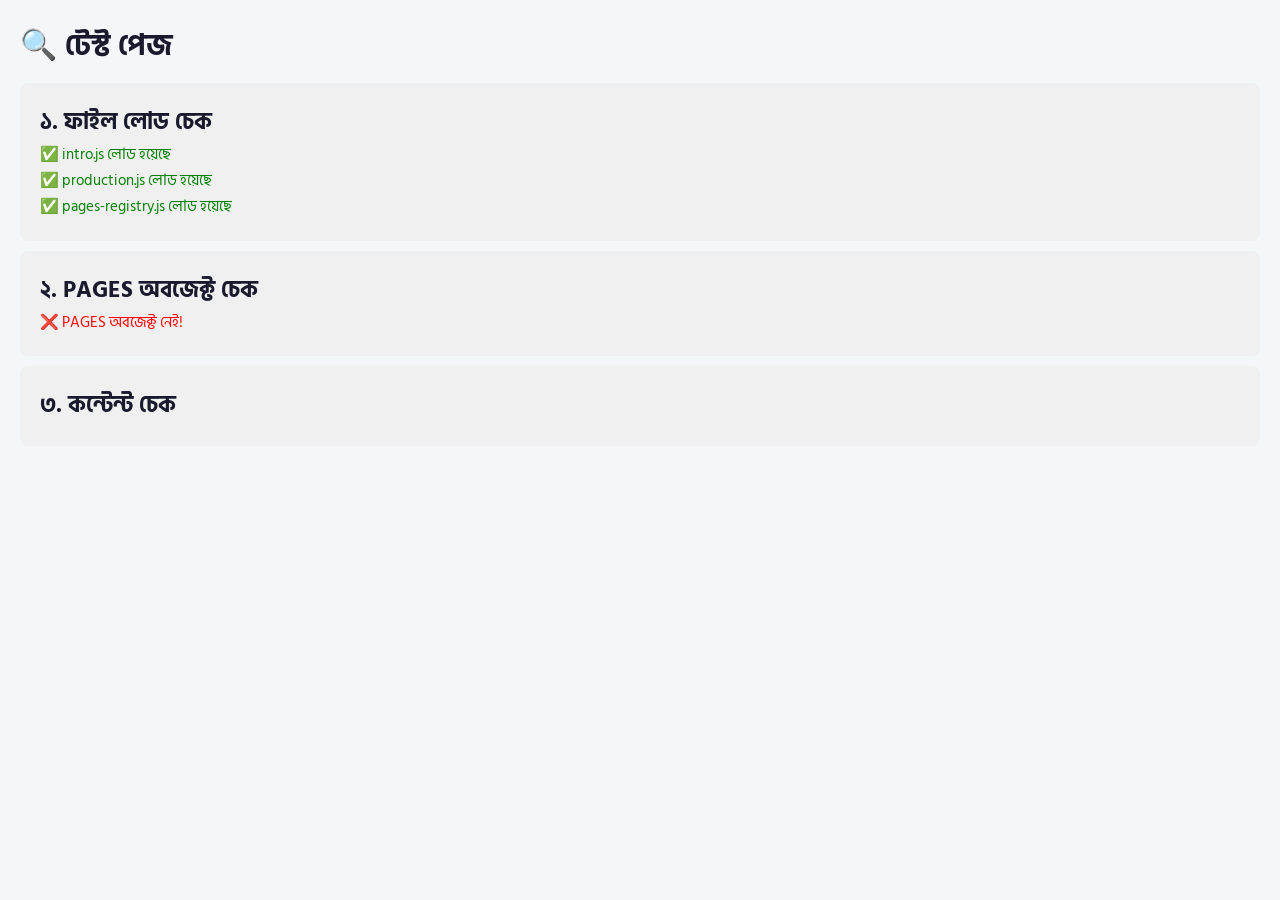
<file: test.html>
<!DOCTYPE html>
<html lang="bn">
<head>
  <meta charset="UTF-8" />
  <meta name="viewport" content="width=device-width, initial-scale=1.0" />
  <title>Test - ইট ভাটা গাইড</title>
  <link rel="stylesheet" href="style.css" />
  <link rel="preconnect" href="https://fonts.googleapis.com" />
  <link href="https://fonts.googleapis.com/css2?family=Hind+Siliguri:wght@300;400;500;600;700&display=swap" rel="stylesheet" />
  <style>
    body { padding: 20px; font-family: 'Hind Siliguri', sans-serif; }
    .test-box { background: #f0f0f0; padding: 20px; margin: 10px 0; border-radius: 8px; }
    .error { color: red; }
    .success { color: green; }
  </style>
</head>
<body>
  <h1>🔍 টেস্ট পেজ</h1>
  
  <div class="test-box">
    <h2>১. ফাইল লোড চেক</h2>
    <div id="load-check"></div>
  </div>

  <div class="test-box">
    <h2>২. PAGES অবজেক্ট চেক</h2>
    <div id="pages-check"></div>
  </div>

  <div class="test-box">
    <h2>৩. কন্টেন্ট চেক</h2>
    <div id="content-check"></div>
  </div>

  <script src="pages/intro.js"></script>
  <script src="pages/production.js"></script>
  <script src="pages-registry.js"></script>
  
  <script>
    // Test 1: File load
    document.getElementById('load-check').innerHTML = `
      <p class="success">✅ intro.js লোড হয়েছে</p>
      <p class="success">✅ production.js লোড হয়েছে</p>
      <p class="success">✅ pages-registry.js লোড হয়েছে</p>
    `;

    // Test 2: PAGES object
    setTimeout(() => {
      const pagesCheck = document.getElementById('pages-check');
      if (typeof PAGES !== 'undefined') {
        pagesCheck.innerHTML = `<p class="success">✅ PAGES অবজেক্ট আছে</p>
          <p>মোট পেজ: ${Object.keys(PAGES).length}</p>
          <p>পেজের নাম: ${Object.keys(PAGES).join(', ')}</p>`;
        
        // Test 3: Content check
        const contentCheck = document.getElementById('content-check');
        if (PAGES['kiln-type']) {
          const hasContent = PAGES['kiln-type'].content && PAGES['kiln-type'].content.length > 0;
          if (hasContent) {
            contentCheck.innerHTML = `<p class="success">✅ kiln-type কন্টেন্ট আছে (${PAGES['kiln-type'].content.length} characters)</p>
              <p>Sections: ${PAGES['kiln-type'].sections.join(', ')}</p>
              <p>First 100 chars: ${PAGES['kiln-type'].content.substring(0, 100)}...</p>`;
          } else {
            contentCheck.innerHTML = `<p class="error">❌ kiln-type কন্টেন্ট খালি!</p>`;
          }
        } else {
          contentCheck.innerHTML = `<p class="error">❌ kiln-type পেজ নেই!</p>`;
        }
      } else {
        pagesCheck.innerHTML = `<p class="error">❌ PAGES অবজেক্ট নেই!</p>`;
      }
    }, 100);
  </script>
</body>
</html>
</file>
<file: style.css>
/* =========================================
   ইট ভাটা ম্যানেজমেন্ট — ব্যবহারকারী গাইড
   style.css
   ========================================= */

:root {
  --primary: #e85d04;
  --primary-dark: #c44d00;
  --primary-light: #fff3e0;
  --accent: #dc2626;
  --sidebar-w: 260px;
  --right-panel-w: 220px;
  --topbar-h: 56px;
  --bg: #f4f6f9;
  --surface: #ffffff;
  --border: #e8eaed;
  --text: #1a1a2e;
  --text-muted: #6b7280;
  --text-light: #9ca3af;
  --success: #16a34a;
  --warning: #d97706;
  --info: #2563eb;
  --danger: #dc2626;
  --shadow-sm: 0 1px 3px rgba(0,0,0,0.08);
  --shadow-md: 0 4px 12px rgba(0,0,0,0.10);
  --radius: 10px;
  --radius-sm: 6px;
  --transition: 0.2s ease;
}

* { margin: 0; padding: 0; box-sizing: border-box; }

html { scroll-behavior: smooth; }

body {
  font-family: 'Hind Siliguri', 'SolaimanLipi', sans-serif;
  background: var(--bg);
  color: var(--text);
  font-size: 15px;
  line-height: 1.75;
  overflow-x: hidden;
}

/* ===== TOPBAR ===== */
.topbar {
  position: fixed;
  top: 0; left: 0; right: 0;
  height: var(--topbar-h);
  background: var(--surface);
  border-bottom: 2px solid var(--primary);
  display: flex;
  align-items: center;
  justify-content: space-between;
  padding: 0 20px;
  z-index: 1000;
  box-shadow: var(--shadow-md);
}

.topbar-left {
  display: flex;
  align-items: center;
  gap: 14px;
}

.sidebar-toggle {
  background: none;
  border: 1.5px solid var(--border);
  border-radius: var(--radius-sm);
  padding: 5px 10px;
  font-size: 16px;
  cursor: pointer;
  color: var(--text-muted);
  transition: var(--transition);
}
.sidebar-toggle:hover {
  background: var(--primary-light);
  border-color: var(--primary);
  color: var(--primary);
}

.topbar-brand {
  display: flex;
  align-items: center;
  gap: 8px;
}

.brand-icon { font-size: 22px; }

.brand-name {
  font-size: 17px;
  font-weight: 700;
  color: var(--primary);
}

.brand-sub {
  font-size: 13px;
  color: var(--text-muted);
  padding: 2px 8px;
  background: var(--primary-light);
  border-radius: 20px;
}

/* ===== SEARCH BAR ===== */
.topbar-search {
  display: flex;
  align-items: center;
  gap: 12px;
  flex: 1;
  max-width: 600px;
  margin: 0 20px;
}

.search-container {
  position: relative;
  flex: 1;
  display: flex;
  align-items: center;
}

.search-icon {
  position: absolute;
  left: 12px;
  font-size: 16px;
  color: var(--text-muted);
  pointer-events: none;
}

.search-input {
  width: 100%;
  height: 38px;
  padding: 0 40px 0 40px;
  border: 1.5px solid var(--border);
  border-radius: 8px;
  font-size: 14px;
  font-family: 'Hind Siliguri', sans-serif;
  background: var(--bg);
  color: var(--text);
  transition: all 0.2s ease;
}

.search-input:focus {
  outline: none;
  border-color: var(--primary);
  background: var(--surface);
  box-shadow: 0 0 0 3px var(--primary-light);
}

.search-input::placeholder {
  color: var(--text-light);
}

.search-clear-btn {
  position: absolute;
  right: 8px;
  background: var(--text-muted);
  color: white;
  border: none;
  border-radius: 50%;
  width: 22px;
  height: 22px;
  font-size: 12px;
  cursor: pointer;
  display: none;
  align-items: center;
  justify-content: center;
  transition: all 0.2s ease;
}

.search-clear-btn:hover {
  background: var(--danger);
  transform: scale(1.1);
}

.search-clear-btn.visible {
  display: flex;
}

.search-shortcut {
  font-size: 11px;
  color: var(--text-light);
  padding: 3px 8px;
  background: var(--bg);
  border: 1px solid var(--border);
  border-radius: 4px;
  white-space: nowrap;
}

/* Search Results Dropdown */
.search-results {
  position: absolute;
  top: calc(var(--topbar-h) + 8px);
  left: 50%;
  transform: translateX(-50%);
  width: 500px;
  max-height: 400px;
  background: var(--surface);
  border: 1px solid var(--border);
  border-radius: 10px;
  box-shadow: var(--shadow-md);
  overflow-y: auto;
  z-index: 1100;
  display: none;
}

.search-results.visible {
  display: block;
}

.search-results-header {
  padding: 12px 16px;
  border-bottom: 1px solid var(--border);
  font-size: 13px;
  font-weight: 600;
  color: var(--text-muted);
  display: flex;
  justify-content: space-between;
  align-items: center;
}

.search-results-count {
  background: var(--primary);
  color: white;
  padding: 2px 8px;
  border-radius: 12px;
  font-size: 11px;
}

.search-result-item {
  padding: 12px 16px;
  border-bottom: 1px solid var(--border);
  cursor: pointer;
  transition: background 0.2s ease;
}

.search-result-item:hover {
  background: var(--primary-light);
}

.search-result-item:last-child {
  border-bottom: none;
}

.search-result-title {
  font-size: 14px;
  font-weight: 600;
  color: var(--text);
  margin-bottom: 4px;
}

.search-result-path {
  font-size: 12px;
  color: var(--text-muted);
}

.search-result-highlight {
  background: var(--warning);
  color: white;
  padding: 1px 4px;
  border-radius: 3px;
  font-weight: 600;
}

.search-no-results {
  padding: 30px 16px;
  text-align: center;
  color: var(--text-muted);
}

.search-no-results-icon {
  font-size: 40px;
  margin-bottom: 10px;
  opacity: 0.5;
}

.topbar-right {
  display: flex;
  align-items: center;
  gap: 8px;
}

.version-badge, .date-badge {
  font-size: 12px;
  padding: 3px 10px;
  border-radius: 20px;
}
.version-badge { background: var(--primary); color: white; font-weight: 600; }
.date-badge { background: var(--border); color: var(--text-muted); }

/* ===== LAYOUT ===== */
.layout {
  display: flex;
  margin-top: var(--topbar-h);
  min-height: calc(100vh - var(--topbar-h));
}

/* ===== LEFT SIDEBAR ===== */
.sidebar {
  position: fixed;
  top: var(--topbar-h);
  left: 0;
  width: var(--sidebar-w);
  height: calc(100vh - var(--topbar-h));
  background: var(--surface);
  border-right: 1.5px solid var(--border);
  overflow-y: auto;
  z-index: 900;
  transition: transform var(--transition);
}

.sidebar.collapsed {
  transform: translateX(-100%);
}

.sidebar-inner { padding: 0 0 40px; }

.sidebar-header {
  padding: 16px 18px 12px;
  font-size: 13px;
  font-weight: 700;
  color: var(--text-muted);
  text-transform: uppercase;
  letter-spacing: 0.06em;
  border-bottom: 1px solid var(--border);
}

.sidebar-nav { padding: 8px 0; }

.nav-group { margin-bottom: 4px; }

.nav-group-label {
  padding: 10px 18px 4px;
  font-size: 11px;
  font-weight: 700;
  color: var(--text-light);
  text-transform: uppercase;
  letter-spacing: 0.08em;
}

.nav-item {
  display: flex;
  align-items: center;
  gap: 10px;
  padding: 9px 18px;
  text-decoration: none;
  color: var(--text-muted);
  font-size: 14px;
  font-weight: 500;
  border-radius: 0;
  transition: var(--transition);
  border-left: 3px solid transparent;
  cursor: pointer;
}

.nav-item:hover {
  background: var(--primary-light);
  color: var(--primary);
  border-left-color: var(--primary);
}

.nav-item.active {
  background: #fff3e0;
  color: var(--primary);
  border-left-color: var(--primary);
  font-weight: 600;
}

.nav-icon { font-size: 15px; min-width: 20px; }

/* ===== MAIN CONTENT ===== */
.main-content {
  margin-left: var(--sidebar-w);
  margin-right: var(--right-panel-w);
  padding: 36px 40px;
  min-height: 100vh;
  transition: margin var(--transition);
}

.main-content.sidebar-collapsed {
  margin-left: 0;
}

/* ===== RIGHT PANEL ===== */
.right-panel {
  position: fixed;
  top: var(--topbar-h);
  right: 0;
  width: var(--right-panel-w);
  height: calc(100vh - var(--topbar-h));
  background: var(--surface);
  border-left: 1.5px solid var(--border);
  overflow-y: auto;
  z-index: 900;
}

.right-panel-inner { padding: 20px 16px; }

.right-panel-title {
  font-size: 11px;
  font-weight: 700;
  color: var(--text-light);
  text-transform: uppercase;
  letter-spacing: 0.08em;
  margin-bottom: 12px;
}

.page-index-nav { display: flex; flex-direction: column; gap: 2px; }

.page-index-item {
  display: block;
  text-decoration: none;
  font-size: 13px;
  color: var(--text-muted);
  padding: 6px 10px;
  border-radius: var(--radius-sm);
  border-left: 2px solid transparent;
  transition: var(--transition);
  cursor: pointer;
}

.page-index-item:hover {
  color: var(--primary);
  background: var(--primary-light);
  border-left-color: var(--primary);
}

.page-index-item.active {
  color: var(--primary);
  font-weight: 600;
  border-left-color: var(--primary);
}

.page-index-item.sub {
  padding-left: 20px;
  font-size: 12px;
}

/* ===== PAGE CONTENT STYLES ===== */

/* Page Header */
.page-hero {
  background: linear-gradient(135deg, var(--primary), var(--accent));
  color: white;
  padding: 28px 32px;
  border-radius: var(--radius);
  margin-bottom: 32px;
  display: flex;
  align-items: center;
  gap: 18px;
  box-shadow: var(--shadow-md);
}

.page-hero-icon { font-size: 40px; }

.page-hero h1 { font-size: 26px; font-weight: 700; margin-bottom: 4px; }
.page-hero p { font-size: 14px; opacity: 0.88; }

/* Sections */
.section {
  background: var(--surface);
  border-radius: var(--radius);
  padding: 28px 32px;
  margin-bottom: 24px;
  box-shadow: var(--shadow-sm);
  border: 1px solid var(--border);
}

.section-title {
  font-size: 18px;
  font-weight: 700;
  color: var(--text);
  margin-bottom: 16px;
  padding-bottom: 12px;
  border-bottom: 2px solid var(--primary-light);
  display: flex;
  align-items: center;
  gap: 10px;
}

.section-title::before {
  content: '';
  display: inline-block;
  width: 4px;
  height: 20px;
  background: var(--primary);
  border-radius: 2px;
}

h4.sub-title {
  font-size: 15px;
  font-weight: 700;
  color: var(--primary);
  margin: 20px 0 10px;
}

/* Nav path */
.nav-path {
  display: inline-flex;
  align-items: center;
  gap: 6px;
  background: #f1f5f9;
  border: 1px solid var(--border);
  border-radius: 20px;
  padding: 5px 14px;
  font-size: 13px;
  color: var(--text-muted);
  margin-bottom: 18px;
}
.nav-path strong { color: var(--primary); }

/* Stat Cards */
.stat-row {
  display: grid;
  grid-template-columns: repeat(auto-fit, minmax(150px, 1fr));
  gap: 14px;
  margin: 18px 0;
}

.stat-card {
  background: var(--bg);
  border: 1.5px solid var(--border);
  border-radius: var(--radius);
  padding: 16px 18px;
  display: flex;
  align-items: center;
  gap: 12px;
}

.stat-card .stat-icon {
  font-size: 24px;
  min-width: 36px;
}

.stat-card .stat-label { font-size: 12px; color: var(--text-muted); margin-bottom: 2px; }
.stat-card .stat-value { font-size: 20px; font-weight: 700; color: var(--primary); }
.stat-card.green .stat-value { color: var(--success); }
.stat-card.red .stat-value { color: var(--danger); }
.stat-card.blue .stat-value { color: var(--info); }

/* Steps */
.steps { list-style: none; margin: 14px 0; counter-reset: step; }
.steps li {
  counter-increment: step;
  position: relative;
  padding: 12px 16px 12px 52px;
  margin-bottom: 10px;
  background: var(--bg);
  border-radius: var(--radius);
  border: 1px solid var(--border);
  font-size: 14px;
  line-height: 1.6;
}
.steps li::before {
  content: counter(step);
  position: absolute;
  left: 14px;
  top: 12px;
  background: var(--primary);
  color: white;
  width: 26px; height: 26px;
  border-radius: 50%;
  display: flex;
  align-items: center;
  justify-content: center;
  font-size: 13px;
  font-weight: 700;
}

/* Info Boxes */
.info-box {
  border-radius: var(--radius);
  padding: 14px 18px;
  margin: 16px 0;
  border-left: 4px solid;
  font-size: 14px;
}
.info-box.note { background: #eff6ff; border-color: var(--info); color: #1e3a8a; }
.info-box.warning { background: #fffbeb; border-color: var(--warning); color: #78350f; }
.info-box.success { background: #f0fdf4; border-color: var(--success); color: #14532d; }
.info-box.tip { background: #fdf4ff; border-color: #a855f7; color: #581c87; }
.info-box.danger { background: #fef2f2; border-color: var(--danger); color: #7f1d1d; }

.info-box-title {
  font-weight: 700;
  margin-bottom: 5px;
  display: flex;
  align-items: center;
  gap: 6px;
}

/* Tables */
.doc-table {
  width: 100%;
  border-collapse: collapse;
  margin: 16px 0;
  font-size: 14px;
}
.doc-table th {
  background: var(--primary);
  color: white;
  padding: 11px 14px;
  text-align: left;
  font-weight: 600;
  font-size: 13px;
}
.doc-table th:first-child { border-radius: 8px 0 0 0; }
.doc-table th:last-child { border-radius: 0 8px 0 0; }
.doc-table td {
  padding: 11px 14px;
  border-bottom: 1px solid var(--border);
  vertical-align: top;
}
.doc-table tr:nth-child(even) td { background: #fafafa; }
.doc-table tr:last-child td { border-bottom: none; }

/* Form mockup */
.form-mock {
  background: #fafafa;
  border: 1.5px solid var(--border);
  border-radius: var(--radius);
  padding: 22px;
  margin: 16px 0;
}
.form-mock-title {
  font-size: 15px;
  font-weight: 700;
  color: var(--text);
  margin-bottom: 16px;
  padding-bottom: 10px;
  border-bottom: 1px solid var(--border);
  display: flex;
  align-items: center;
  gap: 8px;
}
.form-row {
  display: grid;
  grid-template-columns: 1fr 1fr;
  gap: 14px;
  margin-bottom: 14px;
}
.form-row.single { grid-template-columns: 1fr; }
.form-row.triple { grid-template-columns: 1fr 1fr 1fr; }
.form-field label {
  display: block;
  font-size: 12px;
  font-weight: 600;
  color: var(--text-muted);
  margin-bottom: 5px;
}
.form-field .required { color: var(--danger); margin-left: 2px; }
.form-field .field-mock {
  background: white;
  border: 1.5px solid var(--border);
  border-radius: var(--radius-sm);
  padding: 9px 12px;
  font-size: 13px;
  color: var(--text-muted);
  width: 100%;
}
.form-field .field-mock.active { border-color: var(--primary); color: var(--text); }
.field-group {
  background: var(--bg);
  border: 1.5px solid var(--border);
  border-radius: var(--radius);
  padding: 16px;
  margin-bottom: 14px;
}
.field-group-title {
  font-size: 13px;
  font-weight: 700;
  color: var(--text-muted);
  margin-bottom: 12px;
  display: flex;
  align-items: center;
  gap: 6px;
}
.form-actions {
  display: flex;
  justify-content: flex-end;
  gap: 10px;
  margin-top: 16px;
  padding-top: 14px;
  border-top: 1px solid var(--border);
}
.btn-cancel {
  padding: 9px 20px;
  border: 1.5px solid var(--border);
  border-radius: var(--radius-sm);
  background: white;
  color: var(--text-muted);
  font-size: 14px;
  cursor: pointer;
}
.btn-primary {
  padding: 9px 20px;
  border: none;
  border-radius: var(--radius-sm);
  background: var(--primary);
  color: white;
  font-size: 14px;
  font-weight: 600;
  cursor: pointer;
}

/* Feature grid */
.feature-grid {
  display: grid;
  grid-template-columns: repeat(auto-fit, minmax(200px, 1fr));
  gap: 14px;
  margin: 16px 0;
}
.feature-card {
  background: var(--bg);
  border: 1.5px solid var(--border);
  border-radius: var(--radius);
  padding: 18px;
}
.feature-card .fc-icon { font-size: 26px; margin-bottom: 8px; }
.feature-card h5 { font-size: 14px; font-weight: 700; color: var(--text); margin-bottom: 5px; }
.feature-card p { font-size: 13px; color: var(--text-muted); }

/* Table list mock */
.table-mock {
  border: 1.5px solid var(--border);
  border-radius: var(--radius);
  overflow: hidden;
  margin: 16px 0;
  font-size: 13px;
}
.table-mock-header {
  background: var(--primary);
  color: white;
  display: grid;
  padding: 10px 14px;
  font-weight: 600;
  font-size: 12px;
}
.table-mock-row {
  display: grid;
  padding: 10px 14px;
  border-bottom: 1px solid var(--border);
  align-items: center;
}
.table-mock-row:last-child { border-bottom: none; }
.table-mock-row:nth-child(even) { background: #fafafa; }

/* Badge */
.badge {
  display: inline-flex;
  align-items: center;
  padding: 2px 10px;
  border-radius: 20px;
  font-size: 12px;
  font-weight: 600;
}
.badge-orange { background: var(--primary-light); color: var(--primary); }
.badge-green { background: #dcfce7; color: var(--success); }
.badge-red { background: #fee2e2; color: var(--danger); }
.badge-blue { background: #dbeafe; color: var(--info); }

/* Toggle mock */
.toggle-row {
  display: flex;
  align-items: center;
  justify-content: space-between;
  padding: 10px 0;
  border-top: 1px solid var(--border);
  margin-top: 10px;
}
.toggle-label { font-size: 13px; color: var(--text-muted); }
.toggle-mock {
  display: flex;
  align-items: center;
  gap: 8px;
  font-size: 12px;
}
.toggle-pill {
  width: 44px; height: 24px;
  background: var(--primary);
  border-radius: 12px;
  position: relative;
}
.toggle-pill::after {
  content: '';
  position: absolute;
  right: 3px; top: 3px;
  width: 18px; height: 18px;
  background: white;
  border-radius: 50%;
}

/* Bullet list */
.bullet-list { list-style: none; margin: 10px 0; }
.bullet-list li {
  padding: 5px 0 5px 22px;
  position: relative;
  font-size: 14px;
  color: #444;
}
.bullet-list li::before {
  content: "▸";
  position: absolute;
  left: 0;
  color: var(--primary);
  font-weight: bold;
}

/* Progress bar mock */
.progress-bar-mock {
  background: #e5e7eb;
  border-radius: 10px;
  height: 8px;
  margin: 8px 0;
  overflow: hidden;
}
.progress-fill {
  height: 100%;
  background: linear-gradient(90deg, var(--primary), var(--accent));
  border-radius: 10px;
  transition: width 1s ease;
}

/* ===== SCROLLBAR ===== */
.sidebar::-webkit-scrollbar,
.right-panel::-webkit-scrollbar { width: 4px; }
.sidebar::-webkit-scrollbar-thumb,
.right-panel::-webkit-scrollbar-thumb { background: var(--border); border-radius: 4px; }

/* ===== SEARCH HIGHLIGHT ANIMATION ===== */
@keyframes highlight {
  0%, 100% { background-color: transparent; }
  50% { background-color: var(--primary-light); }
}

/* ===== RESPONSIVE ===== */
@media (max-width: 1100px) {
  .right-panel { display: none; }
  .main-content { margin-right: 0; }
  .topbar-search { max-width: 400px; }
  .search-shortcut { display: none; }
}

@media (max-width: 768px) {
  .sidebar { transform: translateX(-100%); }
  .sidebar.open { transform: translateX(0); }
  .main-content { margin-left: 0; padding: 20px 16px; }
  .form-row { grid-template-columns: 1fr; }
  .stat-row { grid-template-columns: repeat(2, 1fr); }
  .feature-grid { grid-template-columns: 1fr; }
  .topbar-search { 
    position: absolute;
    left: 60px;
    right: 60px;
    max-width: none;
    margin: 0;
  }
  .search-input {
    height: 34px;
    font-size: 13px;
  }
  .search-results {
    width: calc(100vw - 40px);
    left: 20px;
  }
}

@media (max-width: 480px) {
  .topbar-search {
    display: none;
  }
}
</file>
